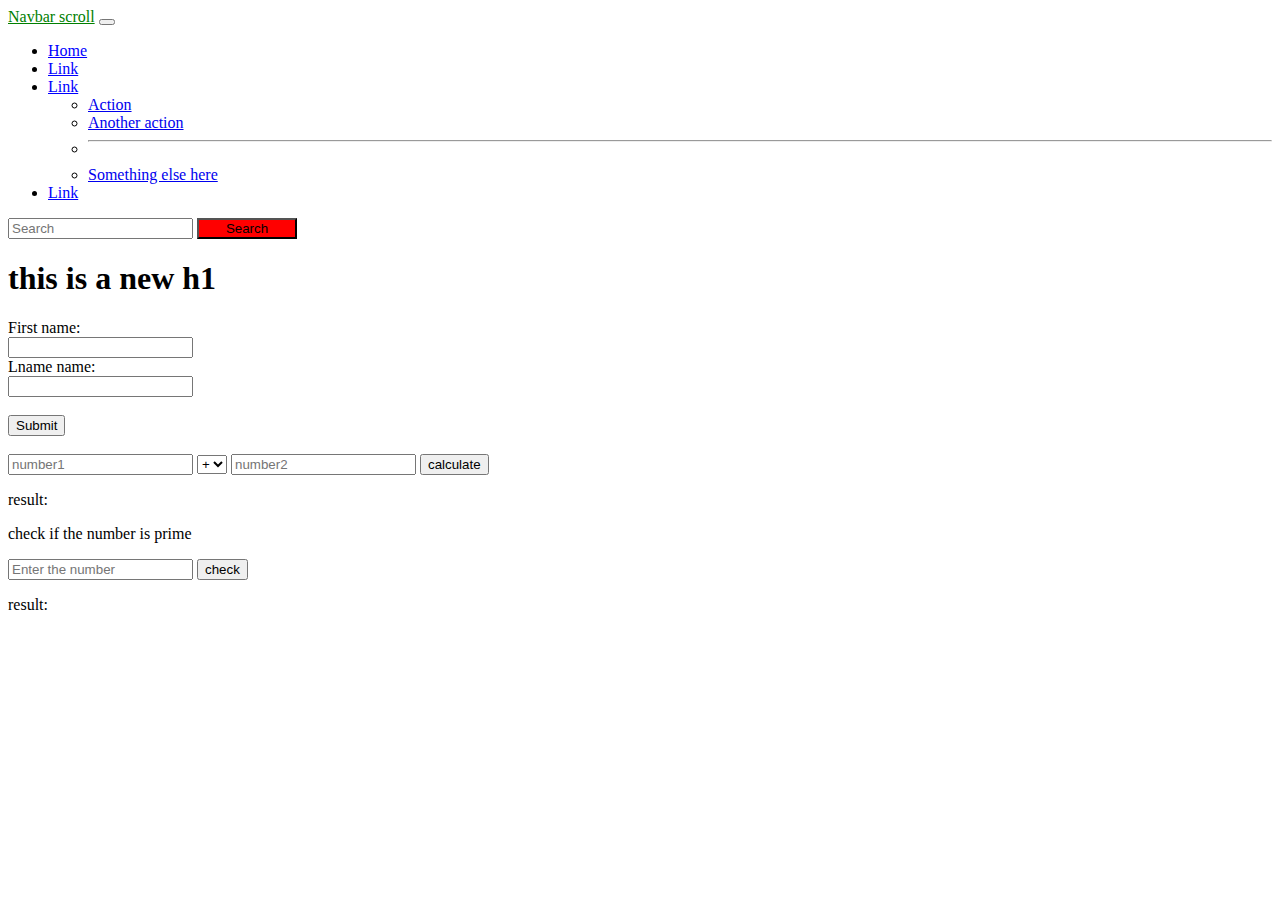
<file: events.html>
<!DOCTYPE html>
<html>
<head>
    <link href="https://cdn.jsdelivr.net/npm/bootstrap@5.0.2/dist/css/bootstrap.min.css" rel="stylesheet" integrity="sha384-EVSTQN3/azprG1Anm3QDgpJLIm9Nao0Yz1ztcQTwFspd3yD65VohhpuuCOmLASjC" crossorigin="anonymous">
    <meta charset='utf-8'>
    <meta http-equiv='X-UA-Compatible' content='IE=edge'>
    <title>Page Title</title>
    <meta name='viewport' content='width=device-width, initial-scale=1'>
    <link rel='stylesheet' href='./css/event.css'>
</head>
<body>

    <nav class="navbar navbar-expand-lg navbar-light bg-light">
        <div class="container-fluid">
          <a class="navbar-brand" href="#">Navbar scroll</a>
          <button class="navbar-toggler" type="button" data-bs-toggle="collapse" data-bs-target="#navbarScroll" aria-controls="navbarScroll" aria-expanded="false" aria-label="Toggle navigation">
            <span class="navbar-toggler-icon"></span>
          </button>
          <div class="collapse navbar-collapse" id="navbarScroll">
            <ul class="navbar-nav me-auto my-2 my-lg-0 navbar-nav-scroll" style="--bs-scroll-height: 100px;">
              <li class="nav-item">
                <a class="nav-link active" aria-current="page" href="#">Home</a>
              </li>
              <li class="nav-item">
                <a class="nav-link" href="#">Link</a>
              </li>
              <li class="nav-item dropdown">
                <a class="nav-link dropdown-toggle" href="#" id="navbarScrollingDropdown" role="button" data-bs-toggle="dropdown" aria-expanded="false">
                  Link
                </a>
                <ul class="dropdown-menu" aria-labelledby="navbarScrollingDropdown">
                  <li><a class="dropdown-item" href="#">Action</a></li>
                  <li><a class="dropdown-item" href="#">Another action</a></li>
                  <li><hr class="dropdown-divider"></li>
                  <li><a class="dropdown-item" href="#">Something else here</a></li>
                </ul>
              </li>
              <li class="nav-item">
                <a class="nav-link disabled" href="#" tabindex="-1" aria-disabled="true">Link</a>
              </li>
            </ul>
            <form class="d-flex">
              <input class="form-control me-2" type="search" placeholder="Search" aria-label="Search">
              <button class="btn btn-outline-success" type="submit">Search</button>
            </form>
          </div>
        </div>
      </nav>

    <h1 id="mainH1">this is a new h1</h1>
    <form id="userForm">
        <label for="fname">First name:</label> <br>
        <input type="text" id="fname" name="fname"><br>
        <label for="lname">Lname name:</label> <br>
        <input type="text" id="lname" name="lname"><br><br>
        <input type="submit" value="Submit">
    </form>
    <div id="users"></div>

    <br>

    <input id="number1" type="number" placeholder="number1">
    <select id="operation">
        <option value="+">+</option>
        <option value="-">-</option>
        <option value="*">*</option>
        <option value="/">/</option>
    </select>
    <input id="number2" type="number" placeholder="number2">
    <button onclick="calculate()">calculate</button>
    <p id="result">result: </p>

    <p>check if the number is prime</p>
    <input id="primeNumber" type="number" placeholder="Enter the number">
    <button onclick="isPrime()">check</button>
    <p id="result2">result: </p>


    <script src="https://cdn.jsdelivr.net/npm/bootstrap@5.0.2/dist/js/bootstrap.bundle.min.js" integrity="sha384-MrcW6ZMFYlzcLA8Nl+NtUVF0sA7MsXsP1UyJoMp4YLEuNSfAP+JcXn/tWtIaxVXM" crossorigin="anonymous"></script>
    <script src='./js/event.js'></script>
    
</body>
</html>
</file>
<file: css/event.css>
.btn-outline-success{
    width: 100px;
    background-color: red;
}

.form-control:hover{
    background-color: green;
}

.navbar-light .navbar-nav .nav-link{
    color: blue;
}

.navbar-light .navbar-brand{
    color: green;
}
</file>
